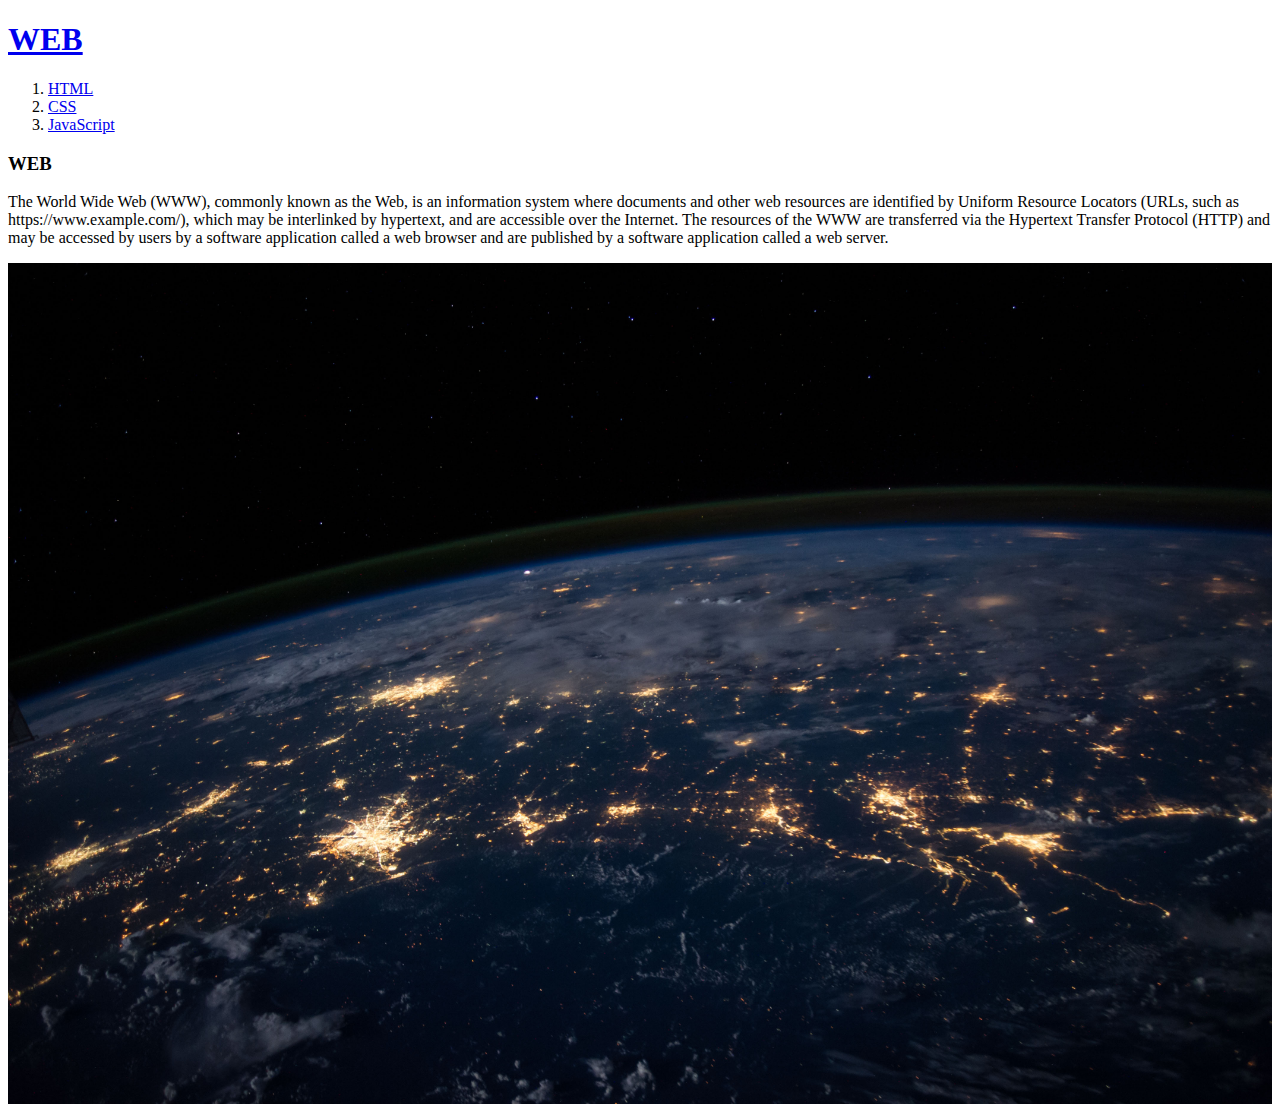
<file: index.html>
<!DOCTYPE HTML>
<html>
    <head>
      <title>WEB1 - WEB</title>
      <meta charset="utf-8">
    </head>

  <body>
    <h1><a href="index.html">WEB</a></h1>
    <ol>
      <li><a href="1.html">HTML</a></li>
      <li><a href="2.html">CSS</a></li>
      <li><a href="3.html">JavaScript</a></li>
    </ol>

    <h3>WEB</h3>
    <p>The World Wide Web (WWW), commonly known as the Web, is an information system where documents and other web resources are identified by Uniform Resource Locators (URLs, such as https://www.example.com/), which may be interlinked by hypertext, and are accessible over the Internet. The resources of the WWW are transferred via the Hypertext Transfer Protocol (HTTP) and may be accessed by users by a software application called a web browser and are published by a software application called a web server.</p>
    
    <img src="globe.jpg" width="100%">
  </body>
</html>
</file>
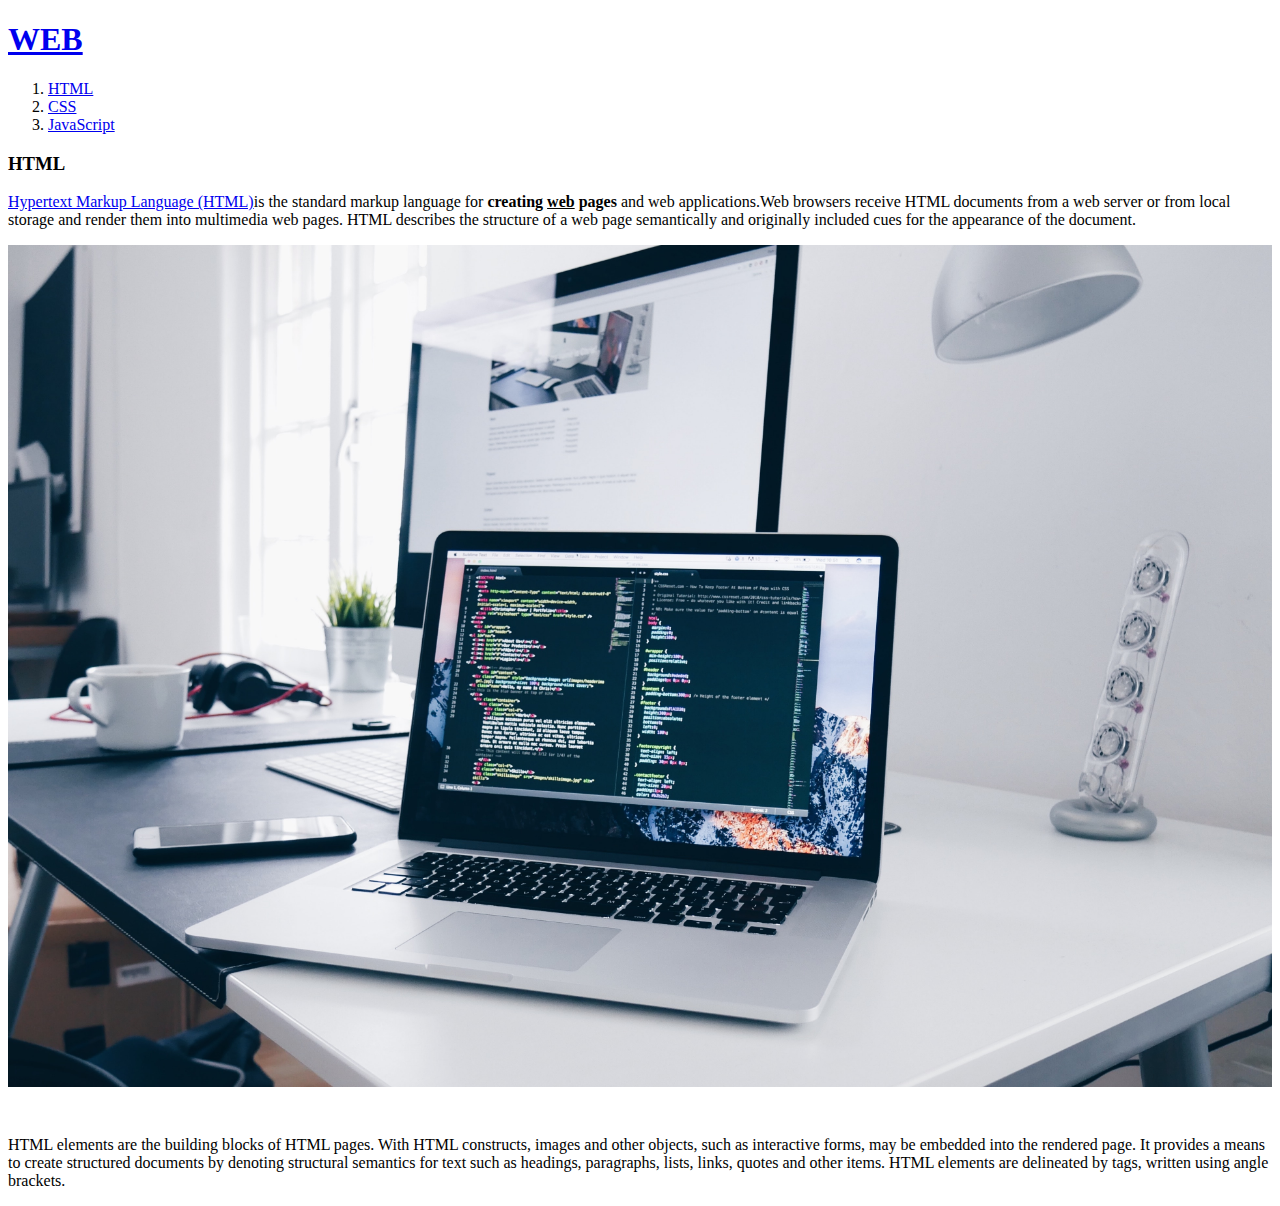
<file: 1.html>
<!DOCTYPE HTML>
<html>
    <head>
      <title>WEB1 - HTML</title>
      <meta charset="utf-8">
    </head>

  <body>
    <h1><a href="index.html">WEB</a></h1>
    <ol>
      <li><a href="1.html">HTML</a></li>
      <li><a href="2.html">CSS</a></li>
      <li><a href="3.html">JavaScript</a></li>
    </ol>

    <h3>HTML</h3>
    <p><a href="https://www.w3.org/TR/html5/" target="_blank" title="html5 specification">Hypertext Markup Language (HTML)</a>is the standard markup language for <strong>creating <u>web</u> pages</strong> and web applications.Web browsers receive HTML documents from a web server or from local storage and render them into multimedia web pages. HTML describes the structure of a web page semantically and originally included cues for the appearance of the document.</p>
    <a href="https://www.w3schools.com/html/"><img src="computer.jpg" width="100%"></a>
    <p style="margin-top: 45px;">HTML elements are the building blocks of HTML pages. With HTML constructs, images and other objects, such as interactive forms, may be embedded into the rendered page. It provides a means to create structured documents by denoting structural semantics for text such as headings, paragraphs, lists, links, quotes and other items. HTML elements are delineated by tags, written using angle brackets.</p>
  </body>
</html>
</file>
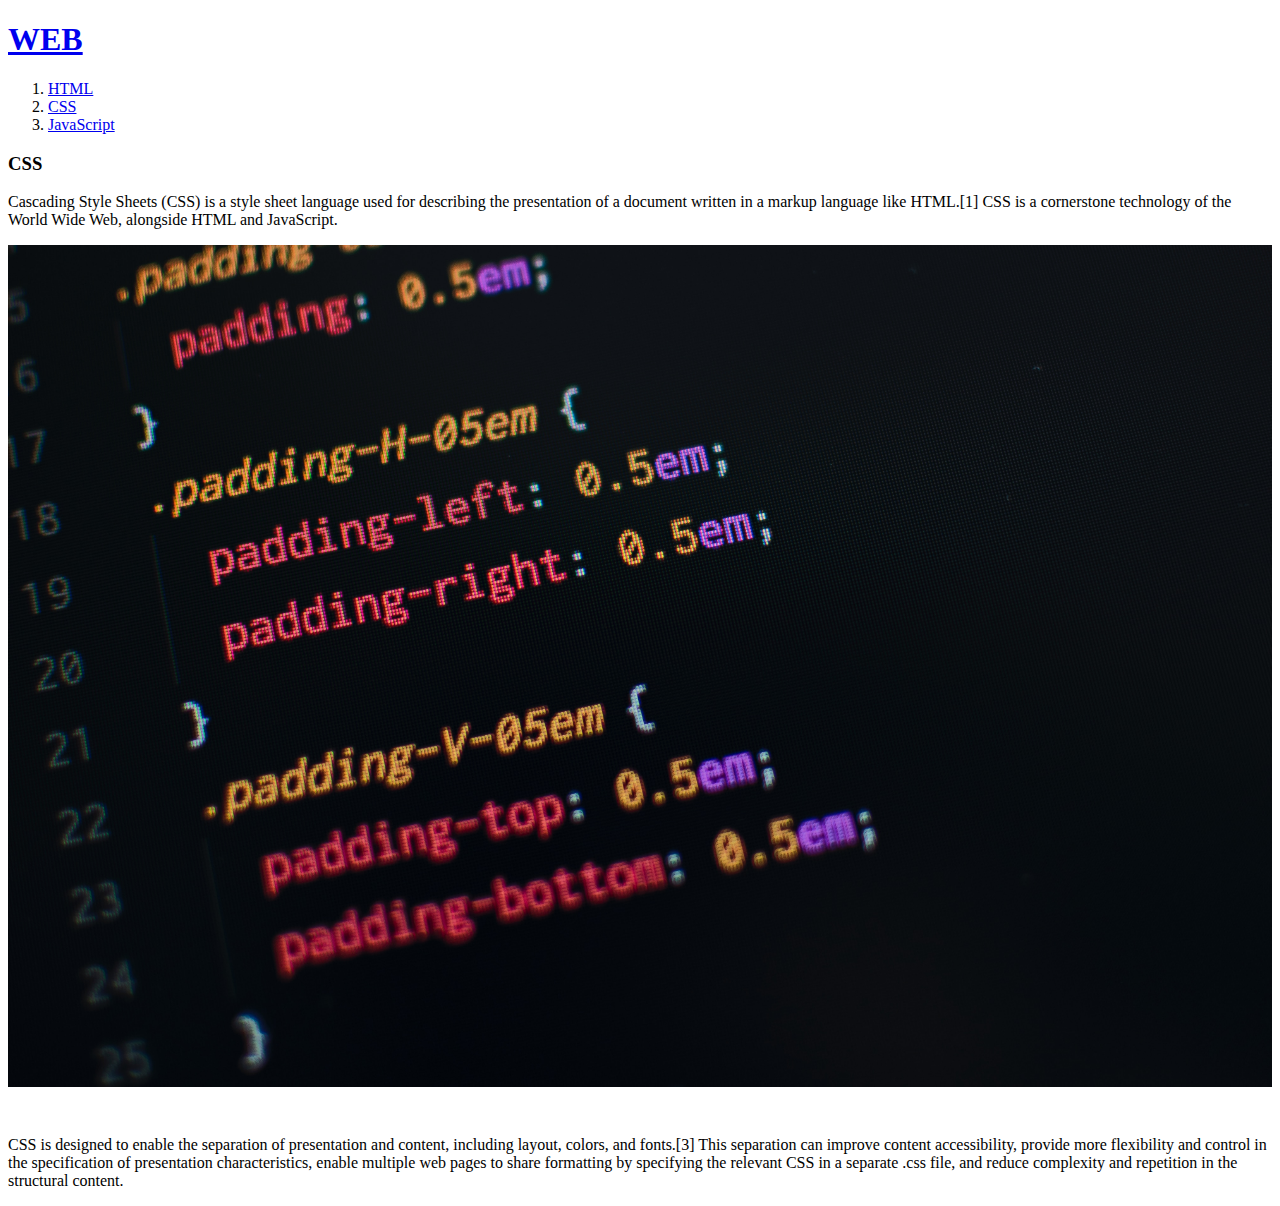
<file: 2.html>
<!DOCTYPE HTML>
<html>
    <head>
      <title>WEB1 - CSS</title>
      <meta charset="utf-8">
    </head>

  <body>
    <h1><a href="index.html">WEB</a></h1>
    <ol>
      <li><a href="1.html">HTML</a></li>
      <li><a href="2.html">CSS</a></li>
      <li><a href="3.html">JavaScript</a></li>
    </ol>

    <h3>CSS</h3>
    <p>Cascading Style Sheets (CSS) is a style sheet language used for describing the presentation of a document written in a markup language like HTML.[1] CSS is a cornerstone technology of the World Wide Web, alongside HTML and JavaScript.</p>
    <img src="css.jpg" width="100%">
    <p style="margin-top: 45px;">CSS is designed to enable the separation of presentation and content, including layout, colors, and fonts.[3] This separation can improve content accessibility, provide more flexibility and control in the specification of presentation characteristics, enable multiple web pages to share formatting by specifying the relevant CSS in a separate .css file, and reduce complexity and repetition in the structural content.</p>
  </body>
</html>
</file>
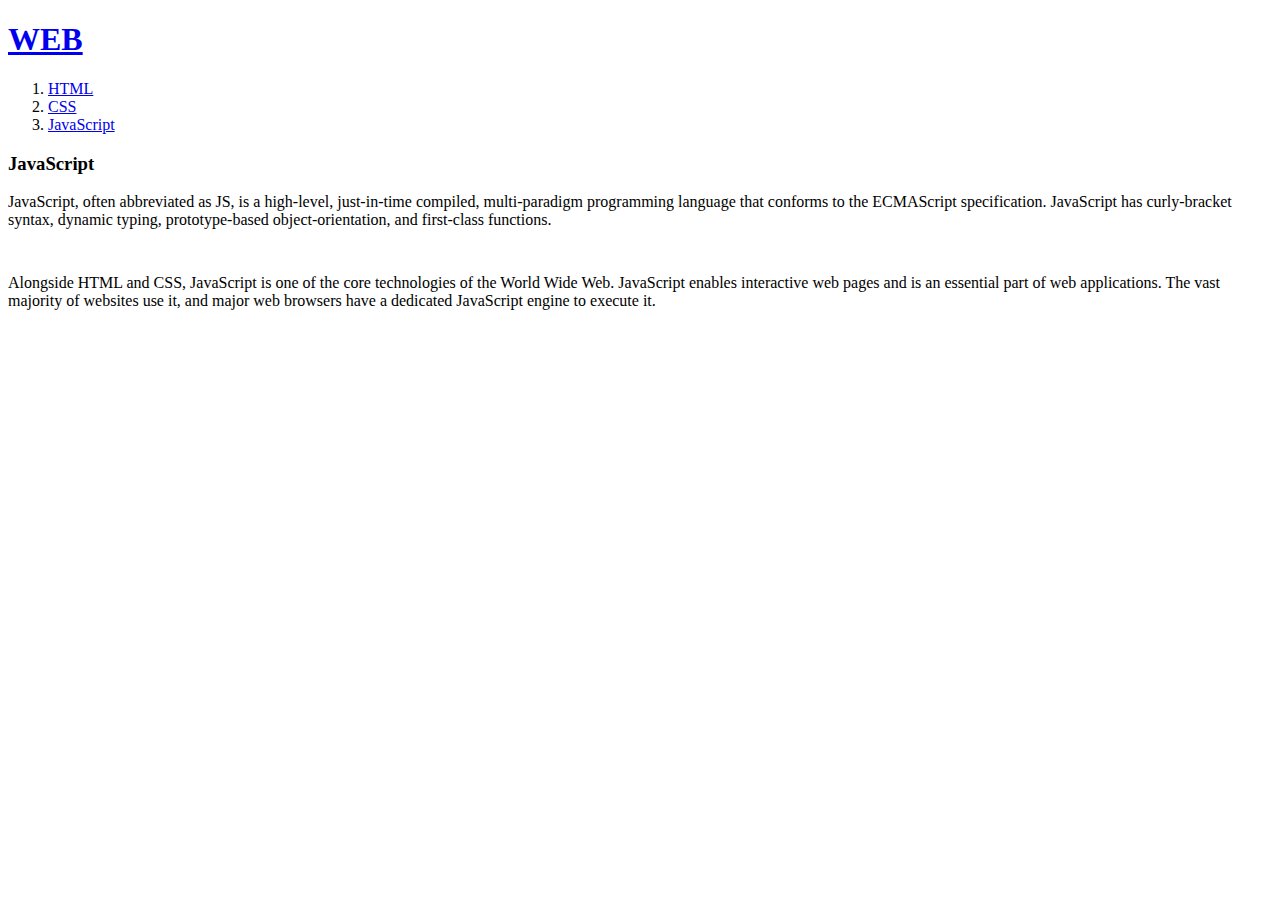
<file: 3.html>
<!DOCTYPE HTML>
<html>
    <head>
      <title>WEB1 - JavaScript</title>
      <meta charset="utf-8">
    </head>

  <body>
    <h1><a href="index.html">WEB</a></h1>
    <ol>
      <li><a href="1.html">HTML</a></li>
      <li><a href="2.html">CSS</a></li>
      <li><a href="3.html">JavaScript</a></li>
    </ol>

    <h3>JavaScript</h3>
    <p>
      JavaScript, often abbreviated as JS, is a high-level, just-in-time compiled, multi-paradigm programming language that conforms to the ECMAScript specification. JavaScript has curly-bracket syntax, dynamic typing, prototype-based object-orientation, and first-class functions.
    </p>

    <p style="margin-top: 45px;">
      Alongside HTML and CSS, JavaScript is one of the core technologies of the World Wide Web. JavaScript enables interactive web pages and is an essential part of web applications. The vast majority of websites use it, and major web browsers have a dedicated JavaScript engine to execute it.
    </p>
  </body>
</html>
</file>
